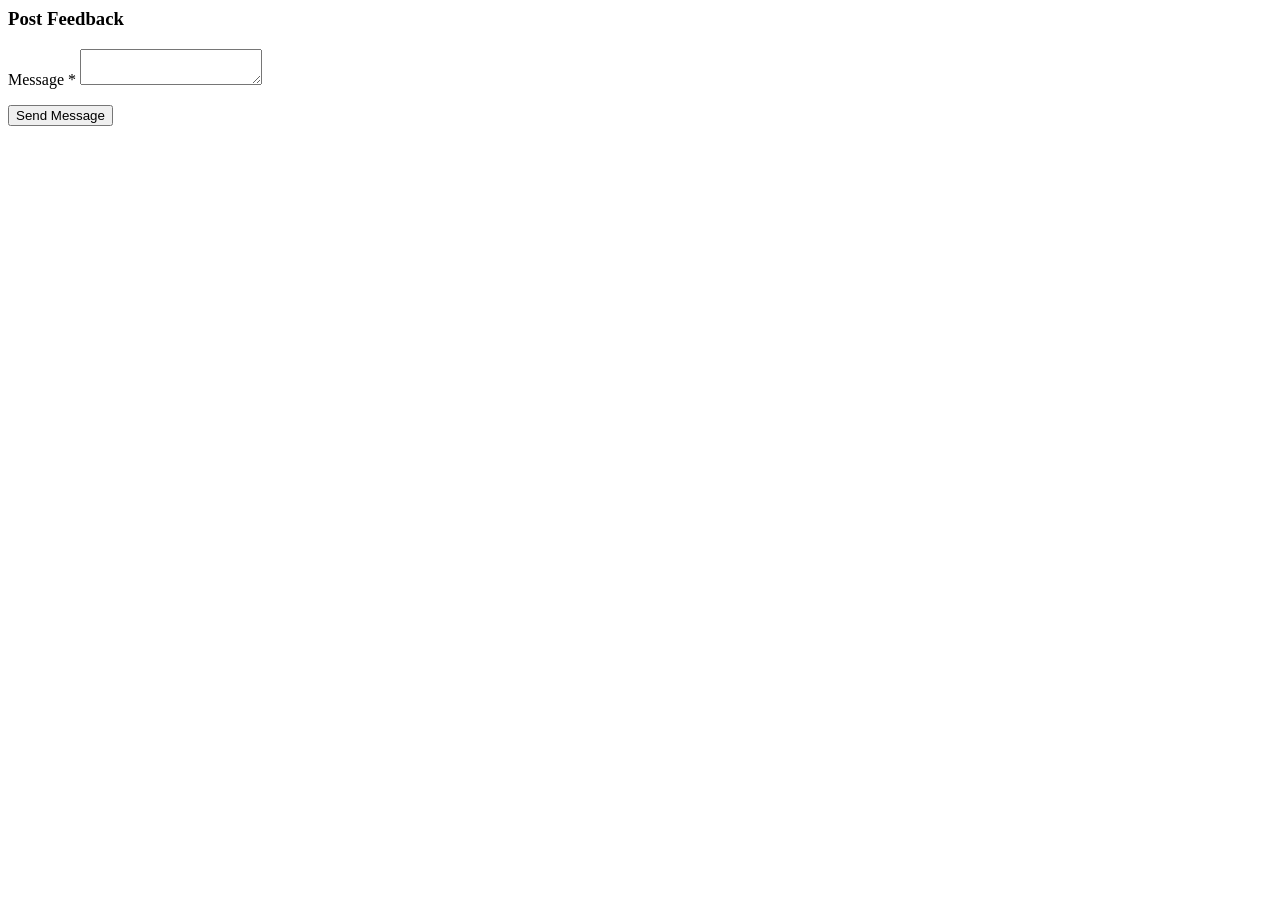
<file: src/main/resources/templates/addfeedback.html>
<html xmlns:th="http://www.thymeleaf.org">
<head>
<th:block th:include="/header"></th:block>
</head>
<body>
	<th:block th:include="/menu2"></th:block>
	<div class="single_top">
		<div class="container">
			<div class="pages">
				<div class="comments-area">
					<h3>Post Feedback</h3>
					<p th:text="@{${message}}" style="color: red;size: 50px;"></p>
					<form th:action="@{/savefeedback}" th:object="${feedback}" method="post">
						<p>
							<label>Message</label> <span>*</span>
							<textarea th:field="*{message}" required="required"></textarea>
						</p>
						<p>
							<input type="submit" value="Send Message">
						</p>
					</form>
				</div>
			</div>
		</div>
	</div>
	<th:block th:include="/footer"></th:block>
</body>
</html>
</file>
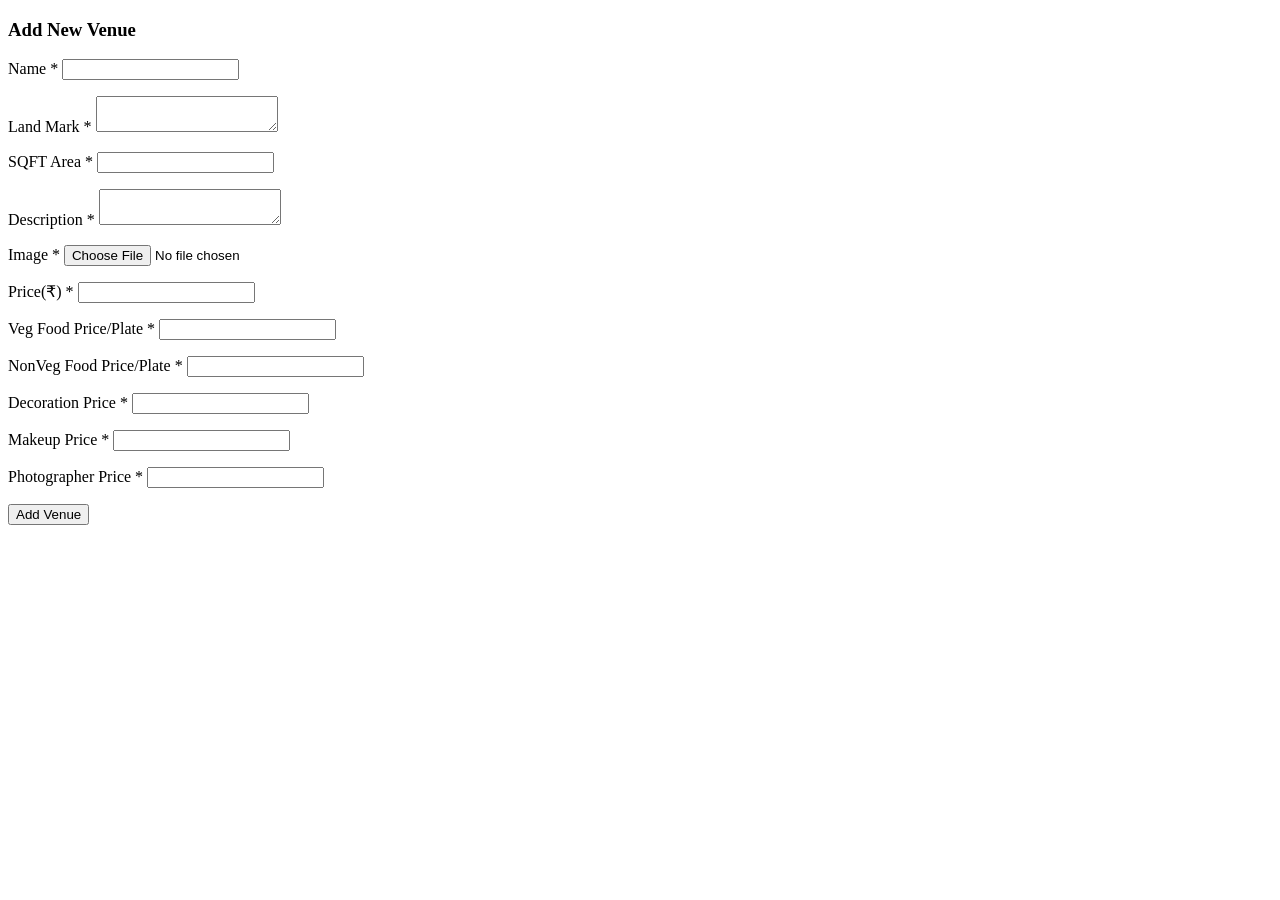
<file: src/main/resources/templates/addvenue.html>
<!DOCTYPE HTML>
<html xmlns:th="http://www.thymeleaf.org">
<head>
<th:block th:include="/header"></th:block>
</head>
<body>
	<th:block th:include="/menu2"></th:block>
	<div class="single_top">
		<div class="container">
			<div class="pages">
				<div class="comments-area">
					<h3>Add New Venue</h3>
					<form th:action="@{/savevenue}" th:object="${venue}" method="post" enctype="multipart/form-data">
						<p>
							<label>Name</label> <span>*</span> <input type="text" th:field="*{name}" required="required">
						</p>
						<p>
							<label>Land Mark</label> <span>*</span>
							<textarea th:field="*{landmark}" required="required"></textarea>
						</p>
						<p>
							<label>SQFT Area</label> <span>*</span> <input type="text" th:field="*{area}" required="required">
						</p>
						<p>
							<label>Description</label> <span>*</span>
							<textarea th:field="*{description}" required="required"></textarea>
						</p>
						<p>
							<label>Image</label> <span>*</span>
							<input th:field="*{image}" type="file" required="required"/>
						</p>
						<p>
							<label>Price(₹)</label> <span>*</span> <input type="text" th:field="*{price}" required="required">
						</p>
						
						<p>
							<label>Veg Food Price/Plate</label> <span>*</span> <input type="text" th:field="*{vegfoodprice}" required="required">
						</p>
						<p>
							<label>NonVeg Food Price/Plate</label> <span>*</span> <input type="text" th:field="*{nonvegfoodprice}" required="required">
						</p>
						
						<p>
							<label>Decoration Price</label> <span>*</span> <input type="text" th:field="*{decorationprice}" required="required">
						</p>
						<p>
							<label>Makeup Price</label> <span>*</span> <input type="text" th:field="*{mackupprice}" required="required">
						</p>
						<p>
							<label>Photographer Price</label> <span>*</span> <input type="text" th:field="*{photographerprice}" required="required">
						</p>
						<p>
							<input type="submit" value="Add Venue">
						</p>
					</form>
				</div>
			</div>
		</div>
	</div>
	<th:block th:include="/footer"></th:block>
</body>
</html>
</file>
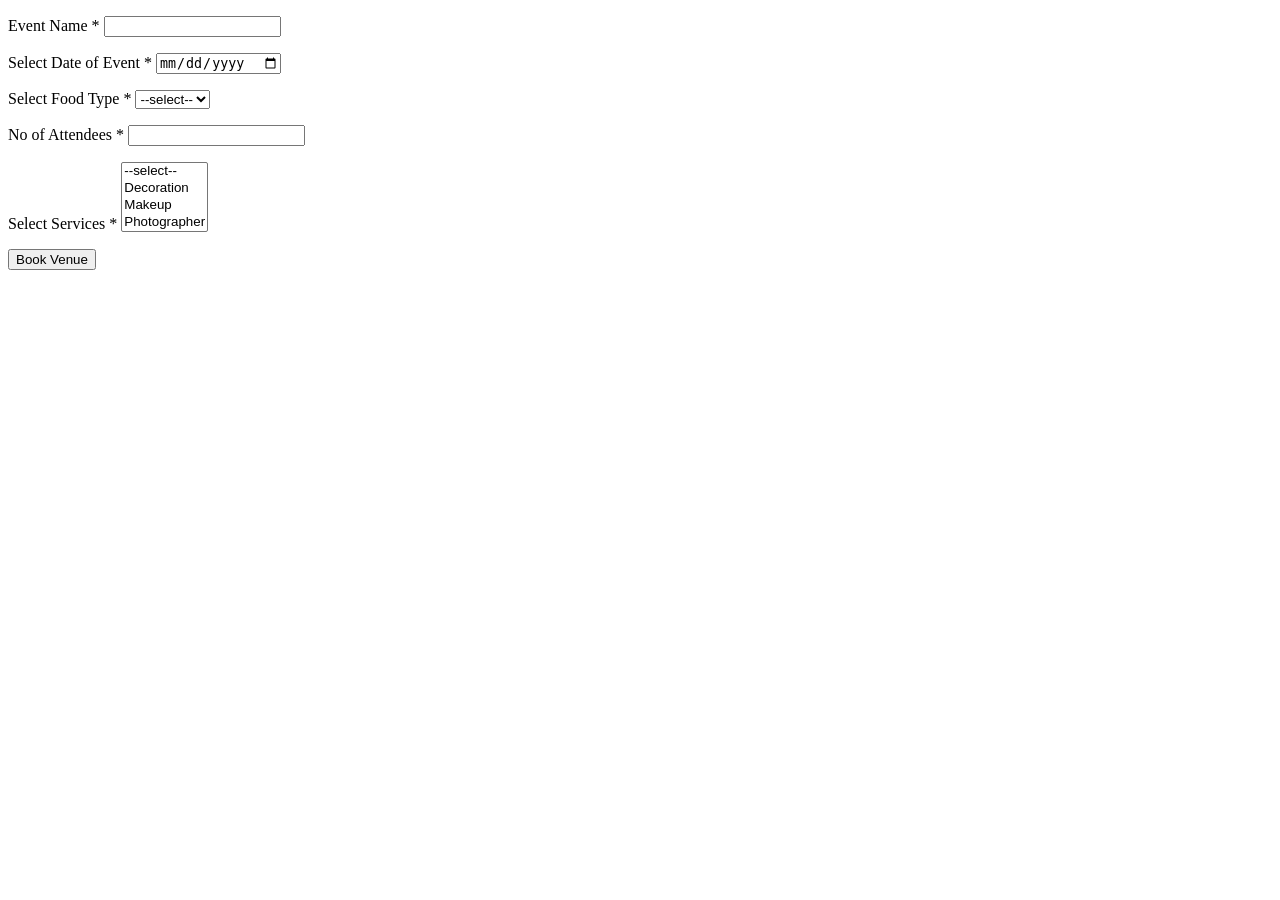
<file: src/main/resources/templates/addvenuebooking.html>
<!DOCTYPE HTML>
<html xmlns:th="http://www.thymeleaf.org">
<head>
<th:block th:include="/header"></th:block>
</head>
<body>
	<th:block th:include="/menu2"></th:block>
	<div class="single_top">
		<div class="container">
			<div class="pages">
				<div class="comments-area">
					<form th:action="@{/savevenueBooking}" th:object="${venueBooking}" method="post">
						<p>
							<label>Event Name</label> <span>*</span> <input type="text" th:field="*{eventname}" required="required">
						</p>
						<p>
							<label>Select Date of Event</label> <span>*</span> <input type="date" th:field="*{date}" required="required">
						</p>
						<p>
							<label>Select Food Type</label> <span>*</span>
							<select name="cateringtype" required="required">
								<option value="">--select--</option>
								<option value="veg">Veg</option>
								<option value="nonveg">Nonveg</option>
							</select>
						</p>
						<p>
							<label>No of Attendees</label> <span>*</span> <input type="text" th:field="*{cateringcount}" required="required">
						</p>
						
						<p>
							<label>Select Services</label> <span>*</span>
							<select name="services" required="required" multiple="multiple">
								<option value="">--select--</option>
								<option value="decoration">Decoration</option>
								<option value="makeup">Makeup</option>
								<option value="photographer">Photographer</option>
							</select>
						</p>
					
						<p>
							<input type="submit" value="Book Venue">
						</p>
					</form>
				</div>
			</div>
		</div>
	</div>
	<th:block th:include="/footer"></th:block>
</body>
</html>
</file>
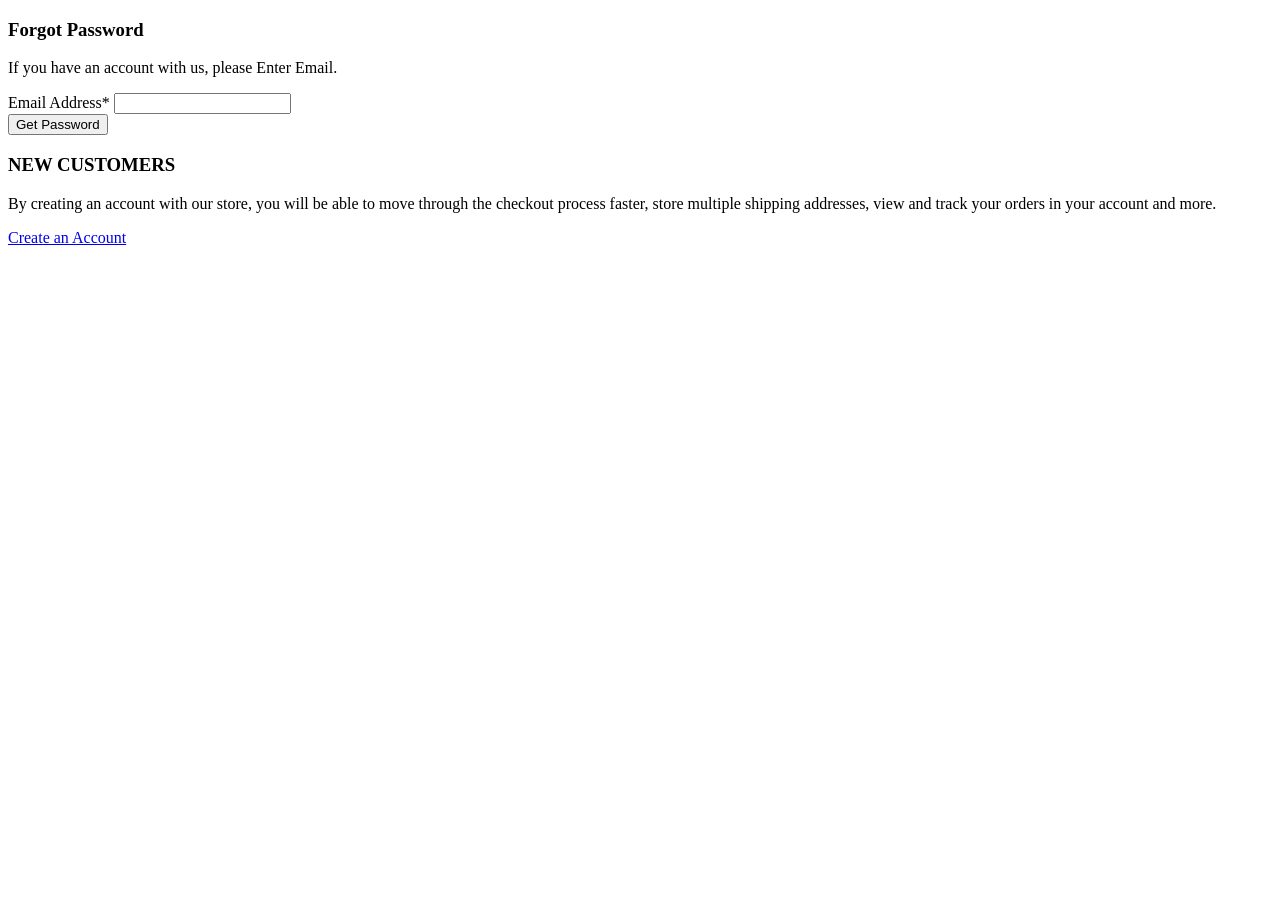
<file: src/main/resources/templates/forgotpassword.html>
<!DOCTYPE HTML>
<html xmlns:th="http://www.thymeleaf.org">
<head>
	<th:block th:include="/header"></th:block>
<body>
	<th:block th:include="/menu1"></th:block>
	<div class="single_top">
		<div class="container">
			<div class="register">
				<div class="col-md-6 login-right">
					<h3>Forgot Password</h3>
					<p>If you have an account with us, please Enter Email.</p>
					<p th:text="@{${message}}" style="color: red;size: 50px;"></p>
					<form th:action="@{/getpassword}" method="get">
						<div>
							<span>Email Address<label>*</label></span> <input type="text" name="username" required="required" pattern="[a-z0-9._%+-]+@[a-z0-9.-]+\.[a-z]{2,4}$">
						</div>
						<input type="submit" value="Get Password">
					</form>
				</div>
				<div class="col-md-6 login-left">
					<h3>NEW CUSTOMERS</h3>
					<p>By creating an account with our store, you will be able to
						move through the checkout process faster, store multiple shipping
						addresses, view and track your orders in your account and more.</p>
					<a class="acount-btn" href="/register">Create an Account</a>
				</div>
				<div class="clearfix"></div>
			</div>
		</div>
	</div>
	<th:block th:include="/footer"></th:block>
</body>
</html>
</file>
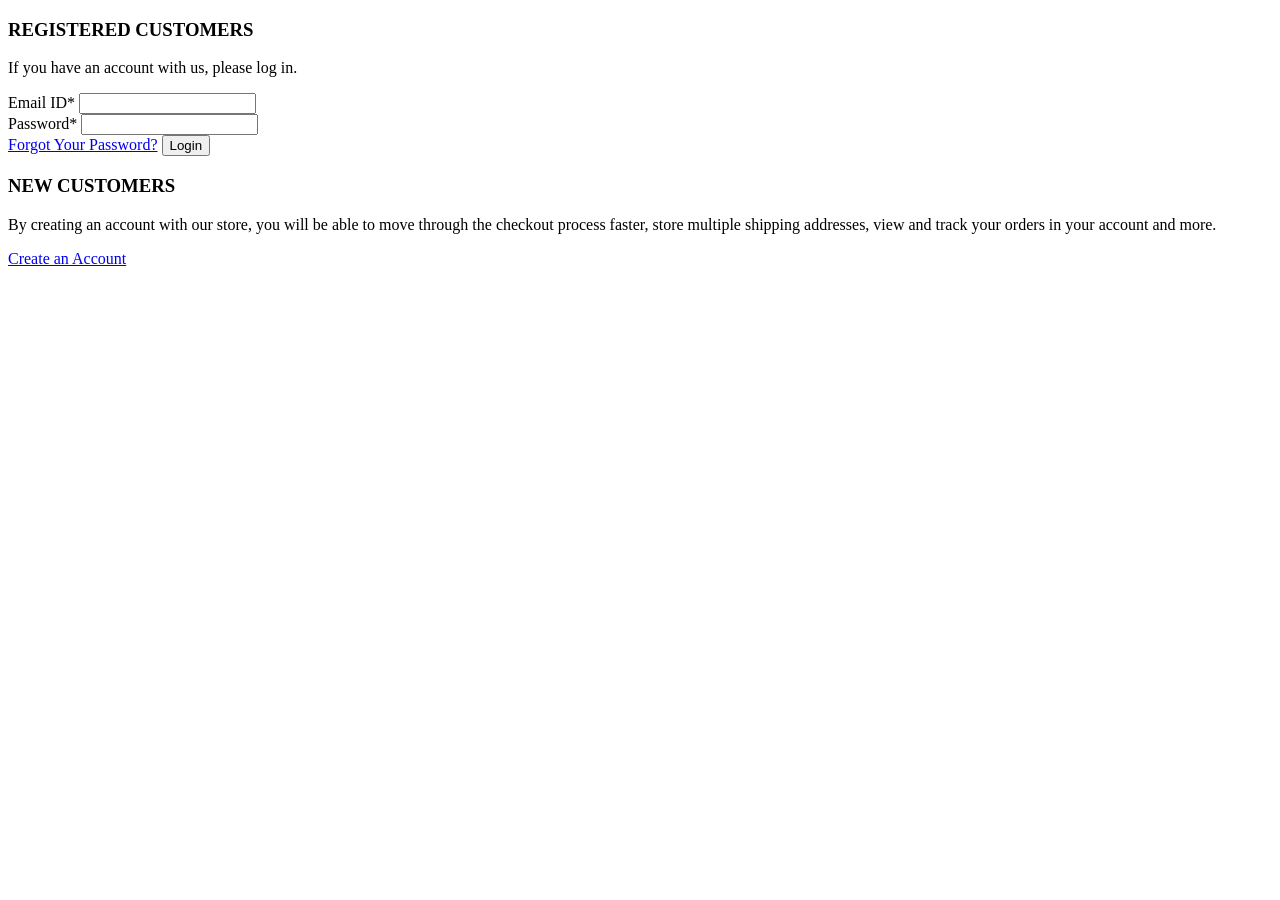
<file: src/main/resources/templates/login.html>
<!DOCTYPE HTML>
<html xmlns:th="http://www.thymeleaf.org">
<head>
	<th:block th:include="/header"></th:block>
<body>
	<th:block th:include="/menu1"></th:block>
	<div class="single_top">
		<div class="container">
			<div class="register">
				<div class="col-md-6 login-right">
					<h3>REGISTERED CUSTOMERS</h3>
					<p>If you have an account with us, please log in.</p>
					<p th:text="@{${message}}" style="color: red;size: 50px;"></p>
					<form th:action="@{/loginaction}" method="get">
						<div>
							<span>Email ID<label>*</label></span> <input type="text" name="username" required="required" pattern="[a-z0-9._%+-]+@[a-z0-9.-]+\.[a-z]{2,4}$">
						</div>
						<div>
							<span>Password<label>*</label></span> <input type="password" name="password" required="required" pattern="^(?=.*[a-z])(?=.*[A-Z])(?=.*\d)[a-zA-Z\d]{8,}$">
						</div>
						<a class="forgot" href="/forgotpassword">Forgot Your Password?</a> <input
							type="submit" value="Login">
					</form>
				</div>
				<div class="col-md-6 login-left">
					<h3>NEW CUSTOMERS</h3>
					<p>By creating an account with our store, you will be able to
						move through the checkout process faster, store multiple shipping
						addresses, view and track your orders in your account and more.</p>
					<a class="acount-btn" href="/register">Create an Account</a>
				</div>
				<div class="clearfix"></div>
			</div>
		</div>
	</div>
	<th:block th:include="/footer"></th:block>
</body>
</html>
</file>
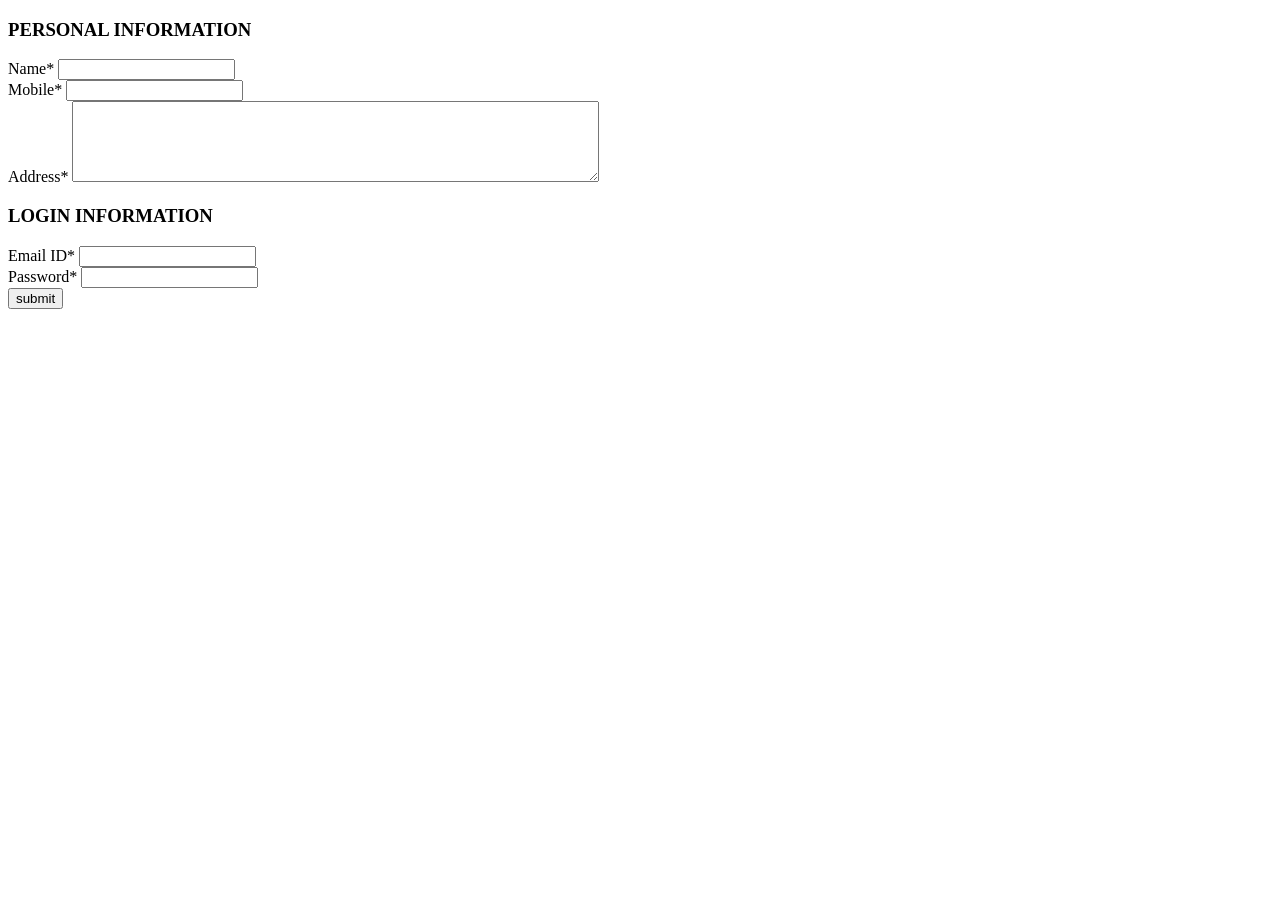
<file: src/main/resources/templates/register.html>
<!DOCTYPE HTML>
<html xmlns:th="http://www.thymeleaf.org">
<head>
<th:block th:include="/header"></th:block>
</head>
<body>
	<th:block th:include="/menu1"></th:block>
	<div class="single_top">
		<div class="container">
			<div class="register">
				<p th:text="@{${message}}" style="color: red;size: 50px;"></p>
				<form th:action="@{/regaction}" th:object="${user}" method="post">
					<div class="register-top-grid">
						<h3>PERSONAL INFORMATION</h3>
						<div>
							<span>Name<label>*</label></span> <input type="text"
								th:field="*{name}" required="required">
						</div>
						<div>
							<span>Mobile<label>*</label></span> <input type="text"
								th:field="*{mobile}" required="required" pattern="[6789][0-9]{9}">
						</div>
						<div>
							<span>Address<label>*</label></span>
							<textarea th:field="*{address}" rows="5" cols="63" required="required"></textarea>
						</div>
						<div class="clearfix"></div>
					</div>
					<div class="clearfix"></div>
					<div class="register-bottom-grid">
						<h3>LOGIN INFORMATION</h3>
						<div>
							<span>Email ID<label>*</label></span> <input type="text"
								th:field="*{username}" required="required" pattern="[a-z0-9._%+-]+@[a-z0-9.-]+\.[a-z]{2,4}$">
						</div>
						<div>
							<span>Password<label>*</label></span> <input type="password"
								th:field="*{password}" required="required" pattern="^(?=.*[a-z])(?=.*[A-Z])(?=.*\d)[a-zA-Z\d]{8,}$">
						</div>
						<div class="clearfix"></div>
					</div>
					<div class="clearfix"></div>
					<div class="register-but">
						<input type="submit" value="submit">
						<div class="clearfix"></div>
					</div>
				</form>
			</div>
		</div>
	</div>
	<th:block th:include="/footer"></th:block>
</body>
</html>
</file>
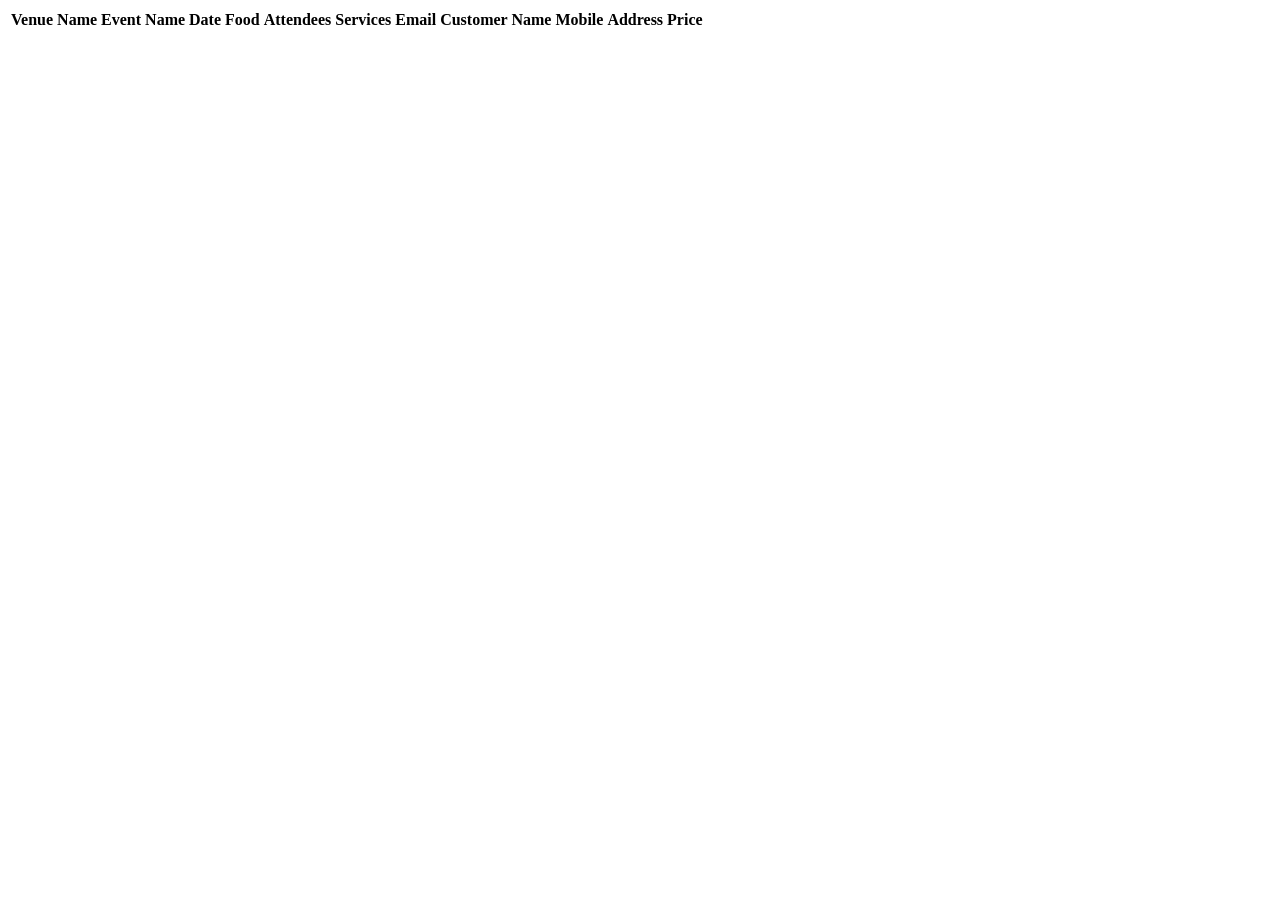
<file: src/main/resources/templates/viewbookings.html>
<!DOCTYPE HTML>
<html xmlns:th="http://www.thymeleaf.org">
<th:block th:include="/header"></th:block>
</head>
<body>
	<th:block th:include="/menu2"></th:block>
	<div class="single_top">
		<!-- --------------------------------------product start-------------------------------------- -->
		<div class="grids_of_4">
	
			<table id="customers">
				<tr>
					<th>Venue Name</th>
					<th>Event Name</th>
					<th>Date</th>
					<th>Food</th>
					<th>Attendees</th>
					<th>Services</th>
					<th>Email</th>
					<th>Customer Name</th>
					<th>Mobile</th>
					<th>Address</th>
					<th>Price</th>
				</tr>
				
				<tr th:each="booking : ${bookings}">
					
					<td th:text="${booking.venuename}"></td>
					<td th:text="${booking.eventname}"></td>
					<td th:text="${booking.date}"></td>
					<td th:text="${booking.cateringtype}"></td>
					<td th:text="${booking.cateringcount}"></td>
					
					<td th:text="${booking.services}"></td>
					<td th:text="${booking.username}"></td>
					<td th:text="${booking.customername}"></td>
					<td th:text="${booking.mobile}"></td>
					<td th:text="${booking.address}"></td>
					<td th:text="${booking.price}"></td>
					
				</tr>
			</table>
			
		</div>
		<!-- --------------------------------------product end-------------------------------------- -->
	</div>
	<th:block th:include="/footer"></th:block>
</body>
</html>
</file>
